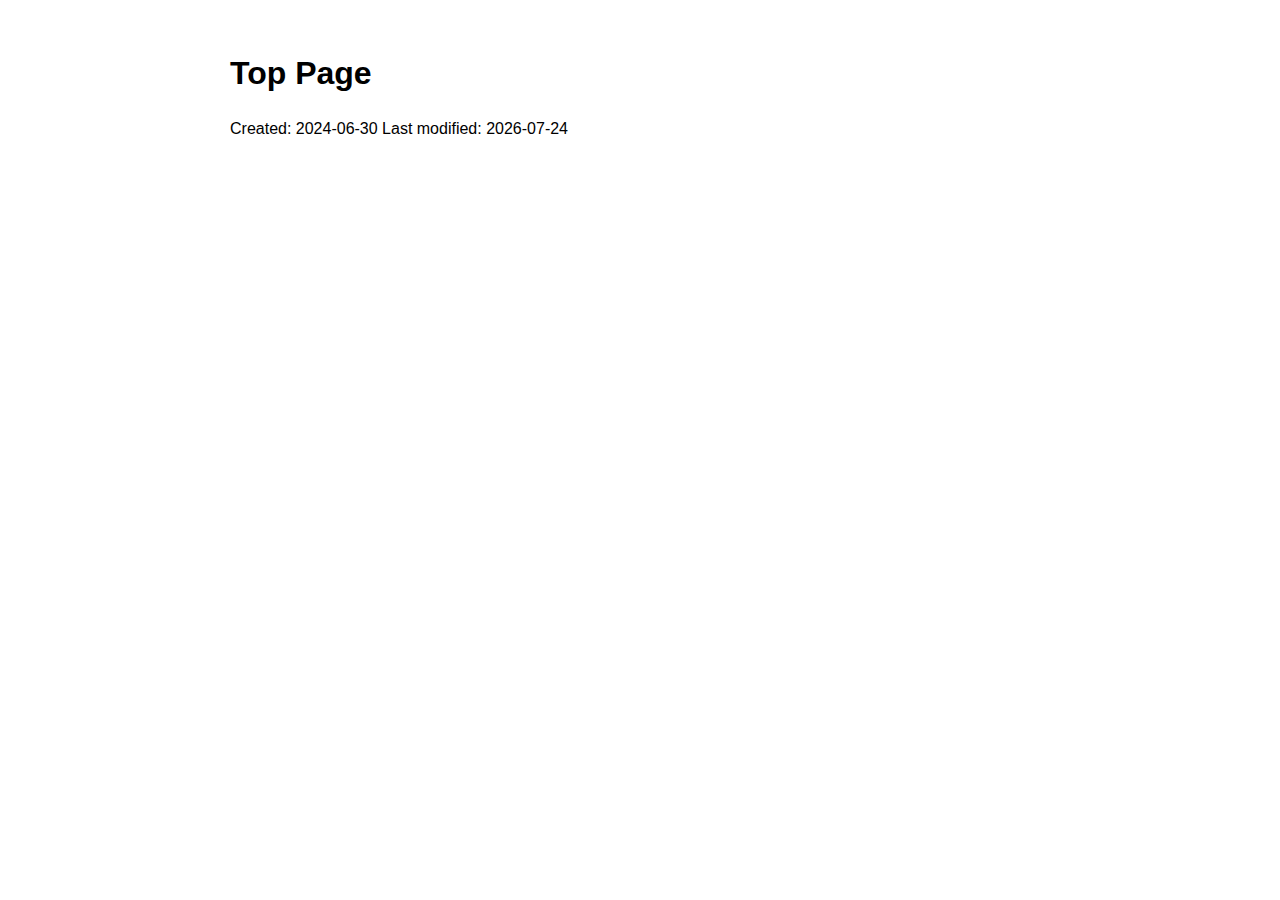
<file: index.html>
<!doctype html>
<html class="OmokiDefault">

<head>
<script src="script/omoki.js"></script>
<meta charset="utf-8" name="viewport" content="width=device-width, initial-scale=1" />
<link rel="stylesheet" href="style/omoki-style.css" />
<title>Top Page</title>
</head>

<body>

<h1>Top Page</h1>

<p>
Created: 2024-06-30 Last modified: <script>document.write(xfullUpdate);</script>
</p>

</body>

</html>
</file>
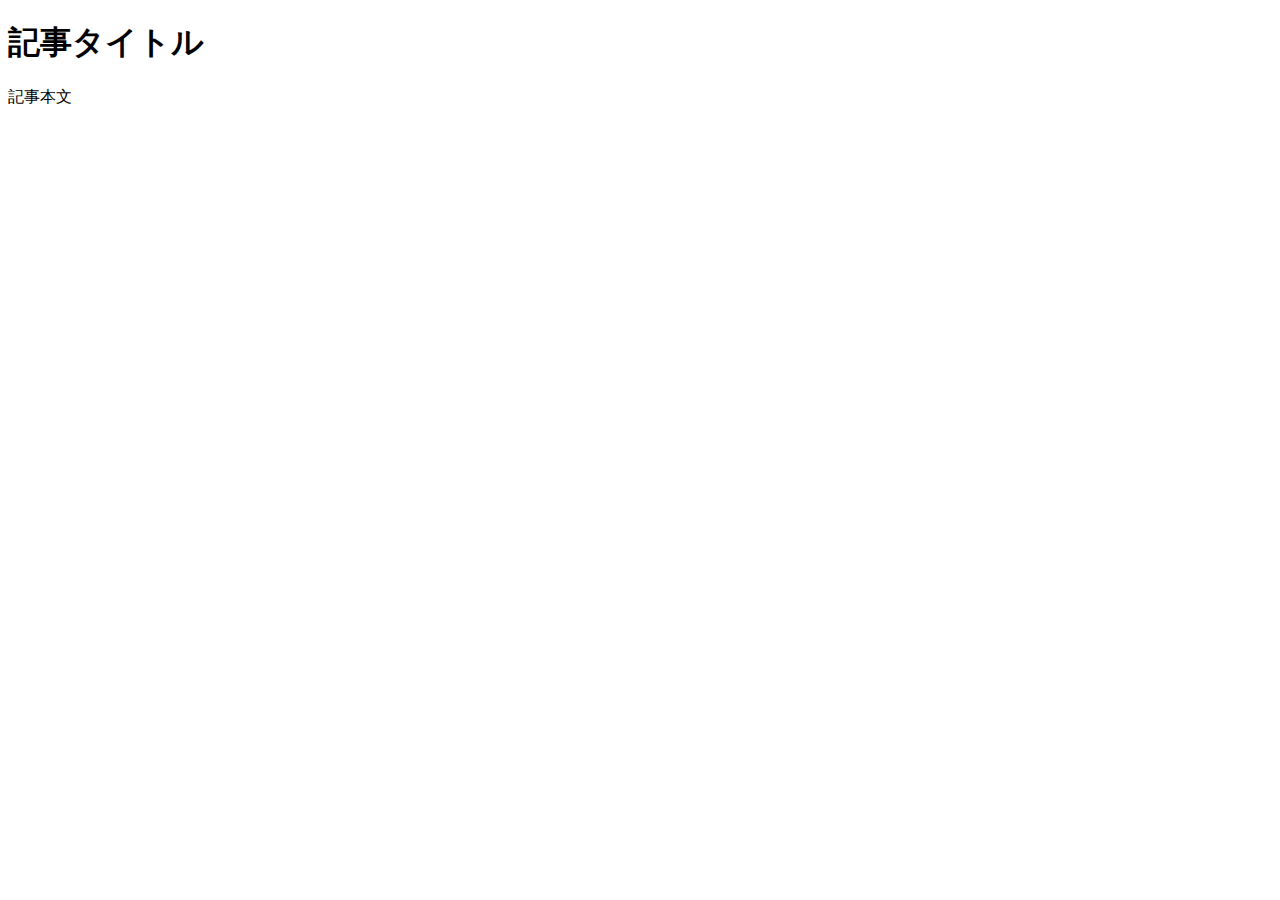
<file: docs/index.html>
<!DOCTYPE html>
<html lang="ja">
<head>
  <meta charset="UTF-8">
  <meta name="viewport" content="width=device-width, initial-scale=1.0">
  <title>記事タイトル</title>
</head>
<body>
  <h1>記事タイトル</h1>
  <p>記事本文</p>
</body>
</html>
</file>
<file: style/omoki-style.css>
/* font を設定する。 */
.OmokiDefault body {
font-family: Arial, sans-serif;
margin-top: 55px;
}

/* 一行の字数を設定する。 */
.OmokiDefault p {
width: 40;
line-height: 2rem;
}

.OmokiDefault code {
font-family: Consolas, Menlo, monospace;
color:red;
}

.OmokiDefault img {
max-width: 100%;
height: auto;
margin: 1px;
margin-top: 3px;
box-shadow: 3px 3px 8px 4px silver;
}

.OmokiDefault figure,iframe {
max-width: 100%;
}

.OmokiDefault figcaption {
margin-top: 5px;
}

.OmokiDefault video {
max-width: 100%;
}

.OmokiDefault a {
text-decoration: none
}

.OmokiDefault a.amz {
background:yellow;
border:solid 1px white;
border-radius:16px;
}

/* .OmokiDefault a:visited { */
/* color: darkslategrey; */
/* } */

.OmokiDefault a:hover:not(.active) {
background-color: deeppink;
color: white;
}

.OmokiDefault ul.index {
list-style-type:none;
display:flex;
flex-wrap:wrap;
}

.OmokiDefault ul.index > li:before {
content:"〈";
}

.OmokiDefault ul.index > li:after {
content:"〉";
}

.OmokiDefault li {
line-height: 1.8rem;
}

.OmokiDefault ul.side-by-side > li {
list-style-type:none;
display:inline-block;
}

.OmokiDefault .DefinitionBlock {
border: solid 0.1rem gray;
border-radius: 30px;
border-left: solid 0.3rem gray;
box-shadow: 3px 3px 3px #eee;
padding: 8pt;
overflow: auto;
margin: 1.2rem;
position: relative;
overflow: visible;
}

.OmokiDefault .ExplanationBlock {
border-left: solid 4px gray;
padding-left: 20px;
}

.OmokiDefault .ExplanationString {
margin-left: 2.5rem;
}

.OmokiDefault .keyword-block {
border: solid 0.1rem gray;
padding-left: 6pt;
padding-right: 6pt;
border-radius: 30px;
overflow: auto;
margin: 1.2rem;
position: relative;
overflow: visible;
}

.OmokiDefault .q {
font-size: 1.2rem;
border: solid 0.2rem gray;
background-color: #fdf5e6;
padding-left: 6pt;
padding-right: 6pt;
display: flex;
width: 40;
line-height: 2rem;
}

.OmokiDefault .q:before {
content: "Q: ";
color: blue;
}

.OmokiDefault .a {
margin-left: 2rem;
}

dl {
border-left:solid 2px silver;
padding:8px;
}

dt {
color: red;
border-top:solid thin silver;
padding-top:5px;
}

dd {
margin-bottom:16px;
line-height:1.6;
}

.OmokiDefault .BorderTopLine {
border-top: dotted 2px gray;
}

.OmokiDefault .CodeHighlight {
color:red;
}

.OmokiDefault .string-highlight {
color:red;
}

.OmokiDefault .string-highlight2 {
color: #BF9224;
}

.OmokiDefault .CenteredObject {
text-align: center;
}

.OmokiDefault .CenteredTable {
margin-left: auto;
margin-right: auto;
}

.OmokiDefault cite {
font-weight: bold;
}

.OmokiDefault .inline-function {
color: red;
}

.OmokiDefault .inline-function:before {
content: "(";
}

.OmokiDefault .inline-function:after {
content: ")";
}

.OmokiDefault .keyboard-sequence:before {
content: "【";
}

.OmokiDefault .keyboard-sequence:after {
content: "】";
}

.OmokiDefault .book:before {
content: "《";
}

.OmokiDefault .book:after {
content: "》";
}

.OmokiDefault .article:before {
content: "〈";
}

.OmokiDefault .article:after {
content: "〉";
}

.OmokiDefault table {
border-collapse: collapse;
margin: 1rem;
box-shadow: 0 0 20px rgba(0, 0, 0, 0.15);
min-width: 400px;
}

.OmokiDefault table thead tr {
border: solid 0.3rem gray;
text-align: center;
}

.OmokiDefault table th, table td {
border:solid thin gray;
padding: 12px 15px;
}

.OmokiDefault tbody tr {
border-bottom: 1px solid #dddddd;
}

.OmokiDefault tbody tr:nth-of-type(even) {
background-color: #f3f3f3;
}

.OmokiDefault caption {
margin-bottom: 0.5rem;
}

.OmokiDefault table caption:before {
content: "表　";
}

.OmokiDefault .footref{
font-size: medium;
}

.OmokiDefault .footdef {
margin-bottom: 0.5rem;
}

.OmokiDefault .underline{
text-decoration: unset;
background: linear-gradient(transparent 70%, orangered)
}

.OmokiDefault rt {
display: block;
-webkit-user-select: none;
user-select: none;
}

.OmokiDefault rp {
display: none;
}

.OmokiDefault ruby > rp,rt {
  letter-spacing: 2px;
}

.OmokiDefault kbd {
background-color: deeppink;
border-radius: 5px;
border: 1px solid #b4b4b4;
box-shadow: 3px 3px 3px #eee;
color: #fff;
display: inline-block;
font-size: .85rem;
font-weight: 700;
line-height: 1;
padding: 2px 4px;
white-space: nowrap;
font-family: Consolas, Menlo, monospace;
}

.OmokiDefault pre {
font-family: Consolas, Menlo, monospace;
border: 1px solid #a52a2a;
border-left: 4px solid #a52a2a;
box-shadow: 3px 3px 3px #eee;
padding: 6pt;
overflow: auto;
margin: 1.2rem;
white-space: pre-wrap;
position: relative;
overflow: visible;
}

.OmokiDefault pre:before {
display: inline;
position: absolute;
background-color: white;
top: -10px;
right: 10px;
padding: 3px;
border: 1px solid black;
}

.OmokiDefault pre.html:before {
content: "HTML";
}

.OmokiDefault pre.powershell:before {
content: "PS";
}

pre.emacs-lisp:before {
content: "Emacs Lisp";
text-shadow: 0 0 black;
}

pre.sh:before {
content: "Shell";
text-shadow: 0 0 black;
}

.OmokiDefault pre.bash:before {
content: "Bash";
}

pre.sparql:before {
content: "SPARQL";
text-shadow: 0 0 black;
}

.OmokiDefault pre.js:before {
content: "JS";
}

.OmokiDefault pre.R:before {
content: "R";
}

.OmokiDefault .comment {
color: #a52a2a;
font-style: italic;
}

.OmokiDefault .keyword {
color: #0000ff;
}

.OmokiDefault .function-name {
color: #ff00ff;
}

.OmokiDefault .negation-char {
text-decoration: underline;
}

.OmokiDefault .string {
color: #dc143c;
}

.OmokiDefault .variable-name {
color: #008000;
}

.OmokiDefault .omoki-js-var-name {
color: #2e8b57;
}

.OmokiDefault .constant {
color: #800000;
font-weight: bold;
}

.OmokiDefault .xah-elisp-user-variable {
color: #008000;
}

.OmokiDefault .xah-elisp-function-param {
color: #800000;
font-weight: bold;
}

.OmokiDefault .css-selector {
color: #0000ff;
}

.OmokiDefault .css-property {
color: #ff00ff;
}

.OmokiDefault .css-proprietary-property {
color: #008000;
}

.OmokiDefault .org-level-1 {
color: #0000ff;
}

.OmokiDefault .org-level-2 {
color: #0000ff;
}

.OmokiDefault .org-level-3 {
color: #0000ff;
}

.OmokiDefault .org-level-4 {
color: #0000ff;
}

.OmokiDefault .org-level-5 {
color: #0000ff;
}

.OmokiDefault .org-level-6 {
color: #0000ff;
}

.OmokiDefault .org-tag {
color: hsl(333,39%,41%);
}

.OmokiDefault .org-todo {
color: red;
}

.OmokiDefault .builtin {
color: #0000ff;
}

.OmokiDefault blockquote {
border-left: 4px solid blue;
box-shadow: 3px 3px 3px #eee;
padding: 8pt;
overflow: auto;
margin: 1.2rem;
white-space: pre-wrap;
position: relative;
overflow: visible;
line-height: 2rem;
}

.OmokiDefault blockquote:before {
display: inline;
position: absolute;
background-color: white;
padding-left: 3px;
padding-right: 3px;
content: "引用";
color: brown;
text-decoration: underline;
}

.OmokiDefault .from-source {
border: 1px solid gray;
padding: 0.2rem;
}

.OmokiDefault a.back-to-page {
border: solid 1px black;
border-radius: 16px;
position: fixed;
top: 10px;
left: 5px;
padding: 8px 4px;
background:blue;
color:white;
box-shadow:3px 3px 4px 2px grey;
font-weight:bold;
}

.OmokiDefault .panel-ZBN6H {
border: 1px solid gray;
width: 200px;
border-radius: 20px;
margin: 0.3rem;
padding: 0.3rem;
font-size: 1.2rem;
}

.OmokiDefault .left-panel {
border: 2px solid gray;
width: 200px;
border-radius: 20px;
margin: 0.3rem;
margin-top: 45px;
padding: 0.3rem;
font-size: 1.2rem;
}

.OmokiDefault div.left-panel > ul > li {
list-style-type: none;
border-top: 1px solid gray;
margin-left: -30px;
}

.OmokiDefault div.panel-ZBN6H > ul > li {
list-style-type: none;
border-top: 1px solid gray;
margin-left: -30px;
}

@media screen and (min-width: 800px) {
.OmokiDefault body {
margin-left: 230px;
}

.OmokiDefault .left-panel {
position: absolute;
top: 20px;
left: 0;
}

}

@media screen and (max-width: 800px) {
.OmokiDefault h1{
font-size:1.8rem}

.OmokiDefault h2{
font-size:1.6rem}

.OmokiDefault h3{
font-size:1.4rem}

.OmokiDefault h4{
font-size:1.35rem}

.OmokiDefault h5{
font-size:1.3rem}

.OmokiDefault p{
font-size:1.0rem;
width: 40;
line-height: 2rem;
}

.OmokiDefault li {
line-height: 1.8rem;
}

.OmokiDefault pre {
padding: 6pt;
/* margin:2.8em 2rem; */
}

.OmokiDefault .q:before {
margin-top: 0.2rem;
}

}

/* --------------------------------------------------------------- */
.OmokiExample pre {
border: 0.1rem solid #a52a2a;
border-left: 0.3rem solid #a52a2a;
box-shadow: 0.5rem 0.5rem 0.5rem #eee;
padding: 8pt;
font-size: large;
overflow: auto;
margin: 1.2rem;
white-space: pre-wrap;
}

.OmokiExample .comment {
color: #a52a2a;
font-style: italic;
}

.OmokiExample pre .keyword {
color: #0000ff;
}

.OmokiExample pre .function-name {
color: #ff00ff;
}

.OmokiExample pre .string {
color: #dc143c;
}

.OmokiExample pre .variable-name {
color: #008000;
}

.OmokiExample .DefinitionBlock {
border: solid 0.1rem gray;
border-radius: 30px;
border-left: solid 0.3rem gray;
box-shadow: 0.5rem 0.5rem 0.5rem #eee;
padding: 8pt;
overflow: auto;
margin: 1.2rem;
position: relative;
overflow: visible;
}

.OmokiExample pre:before {
display: inline;
position: absolute;
background-color: white;
top: -10px;
right: 10px;
padding: 3px;
border: 1px solid black;
}

.OmokiExample pre.html:before {
content: "HTML";
}

.OmokiExample pre.emacs-lisp:before {
content: "Emacs Lisp";
text-shadow: 0 0 black;
}

.OmokiExample .CodeHighlight {
color:red;
}
</file>
